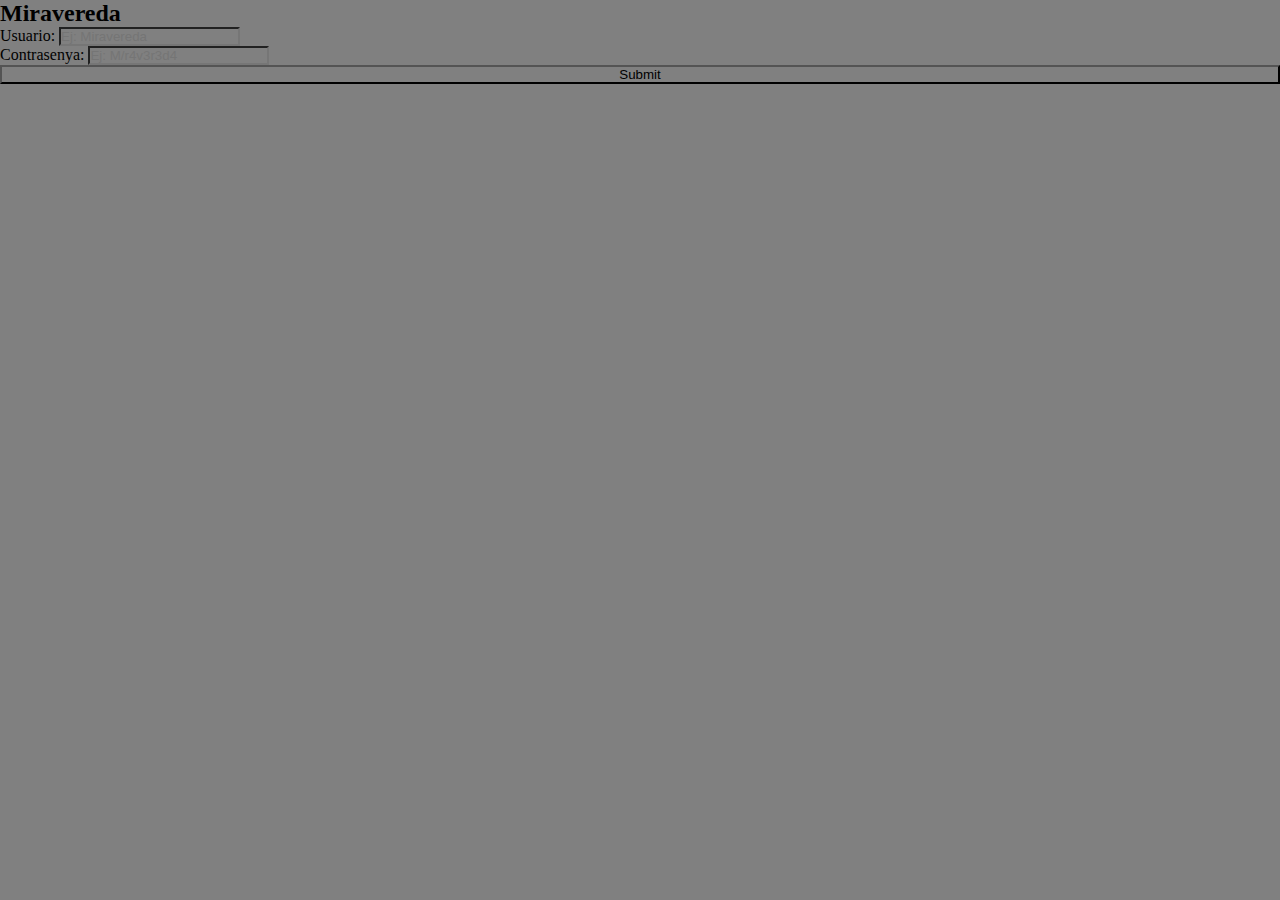
<file: index.html>
<!--<?php
sesion_start();
?>
-->
<!DOCTYPE html> 
<html>
	<head>
		<meta charset = "utf-8">
		<title>MIRAVEREDA</title>
		<link rel="stylesheet" type="text/css" href="micss.css">
	</head>
	<body>
		<h2>Miravereda</h2>
		<form action="" method="POST"> 
			<label>Usuario:
			<input type="text"	id="nomUsu" name="nomUsu" placeholder="Ej: Miravereda"></label>
			<label>Contrasenya:
			<input type="password"	id="contra" name="contra" placeholder="Ej: M/r4v3r3d4" minlength="8" maxlength="16" pattern="^(?=.*[A-Z])(?=.*[a-z])(?=.*\d)(?=.*[\W_]).+$"></label>
			<input type="submit">
		</form>
	</body>
</html>
</file>
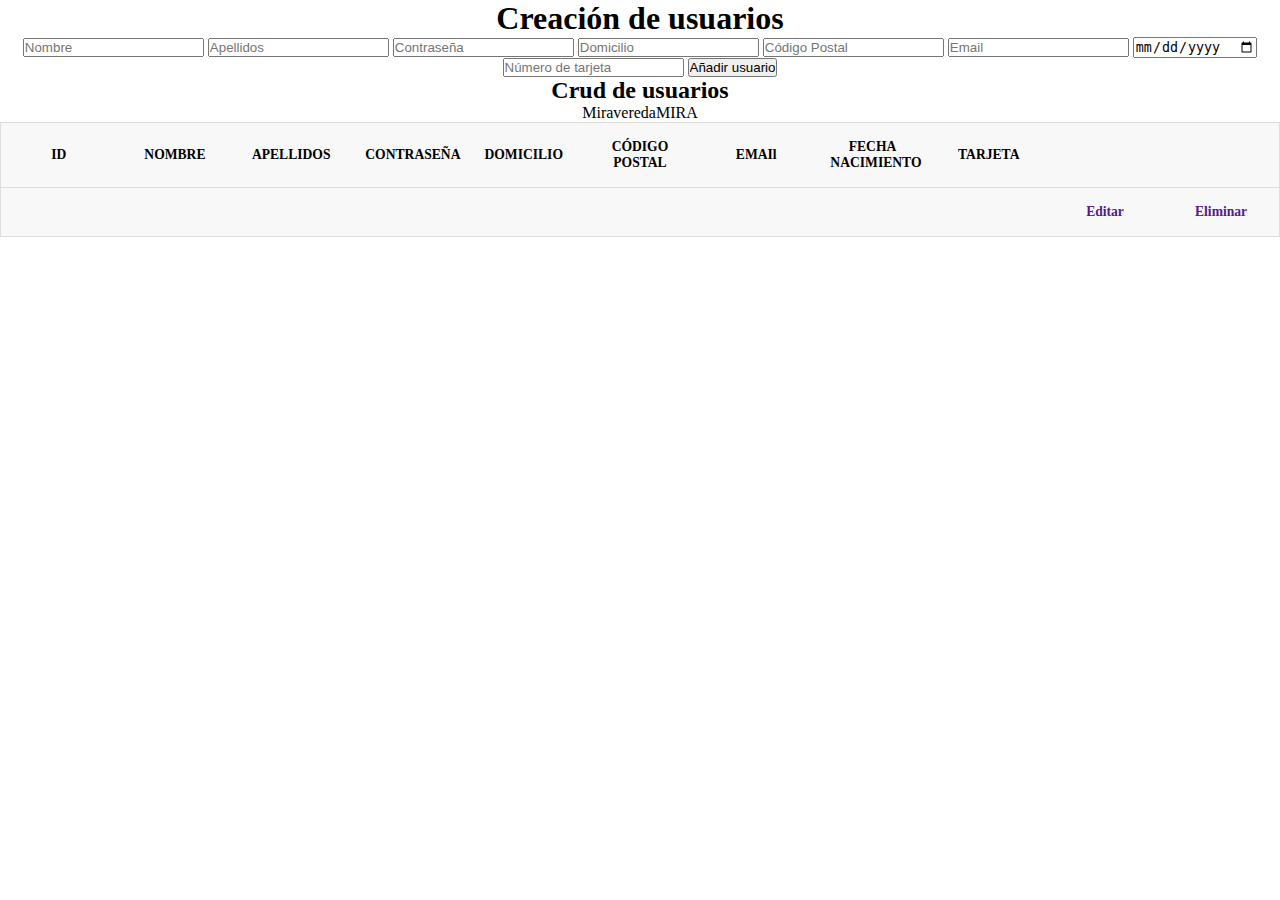
<file: css/test.html>
<DOCTYPE html>
<html>
    <head>
        <meta charset="utf-8">
        <meta name="viewport" content="width=device-width, initial-scale=1.0">
        <link rel="stylesheet" href="style.css">
        <title>Miravereda</title>
    </head>
    <body>
        <div>
            <form action="insert_user.php" method="POST">
                <h1>Creación de usuarios</h1>

                <input type="test" name="name" placeholder="Nombre">
                <input type="test" name="lastname" placeholder="Apellidos">
                <input type="test" name="password" placeholder="Contraseña">
                <input type="test" name="domicile" placeholder="Domicilio">
                <input type="test" name="postal_code" placeholder="Código Postal">
                <input type="test" name="email" placeholder="Email">
                <input type="date" name="date_of_birth" placeholder="Fecha Nacimiento">
                <input type="test" name="creditcard" placeholder="Número de tarjeta">

                <input type="submit" value="Añadir usuario">

            </form>
        <div>


        <div class="user_crud">
            <h2>Crud de usuarios</h2>
            <table>
                <thead>
                    <tr>
                        <th>ID</th>
                        <th>NOMBRE</th>
                        <th>APELLIDOS</th>
                        <th>CONTRASEÑA</th>
                        <th>DOMICILIO</th>
                        <th>CÓDIGO POSTAL</th>
                        <th>EMAIl</th>
                        <th>FECHA NACIMIENTO</th>
                        <th>TARJETA</th>
                        <th></th>
                        <th></th>
                    </tr>MiraveredaMIRA
                </thead>
                <tbody>

                        <tr>
                            <th></th>
                            <th></th>
                            <th></th>
                            <th></th>
                            <th></th>
                            <th></th>
                            <th></th>
                            <th></th>
                            <th></th>

                            <th><a href="">Editar</th>
                            <th><a href="">Eliminar</th>
                        </tr>
        
                </tbody>
            </table>
        </div>
    </body>
</html>
</file>
<file: micss.css>
*{
	 padding:0;
	 margin:0;
	 background:grey;
	 }
	 
form{
	display:flex;
	flex-direction:column;
}
</file>
<file: css/style.css>
*{
	 padding:0;
	 margin:0;
	 }

html {
    text-align: center;
}

a{
    text-decoration:none;
}

.user_crud table{
    border: 1px solid #ccc;
    border-collapse: collapse;
    margin: 0;
    padding: 0;
    width: 100%;
    table-layout: fixed;
}

table tr {
    background-color: #f8f8f8;
    border: 1px solid #ddd;
    padding: 4px;
}

table th{
    padding: 16px;
    text-align: center;
    font-size: .85em;
}
</file>
